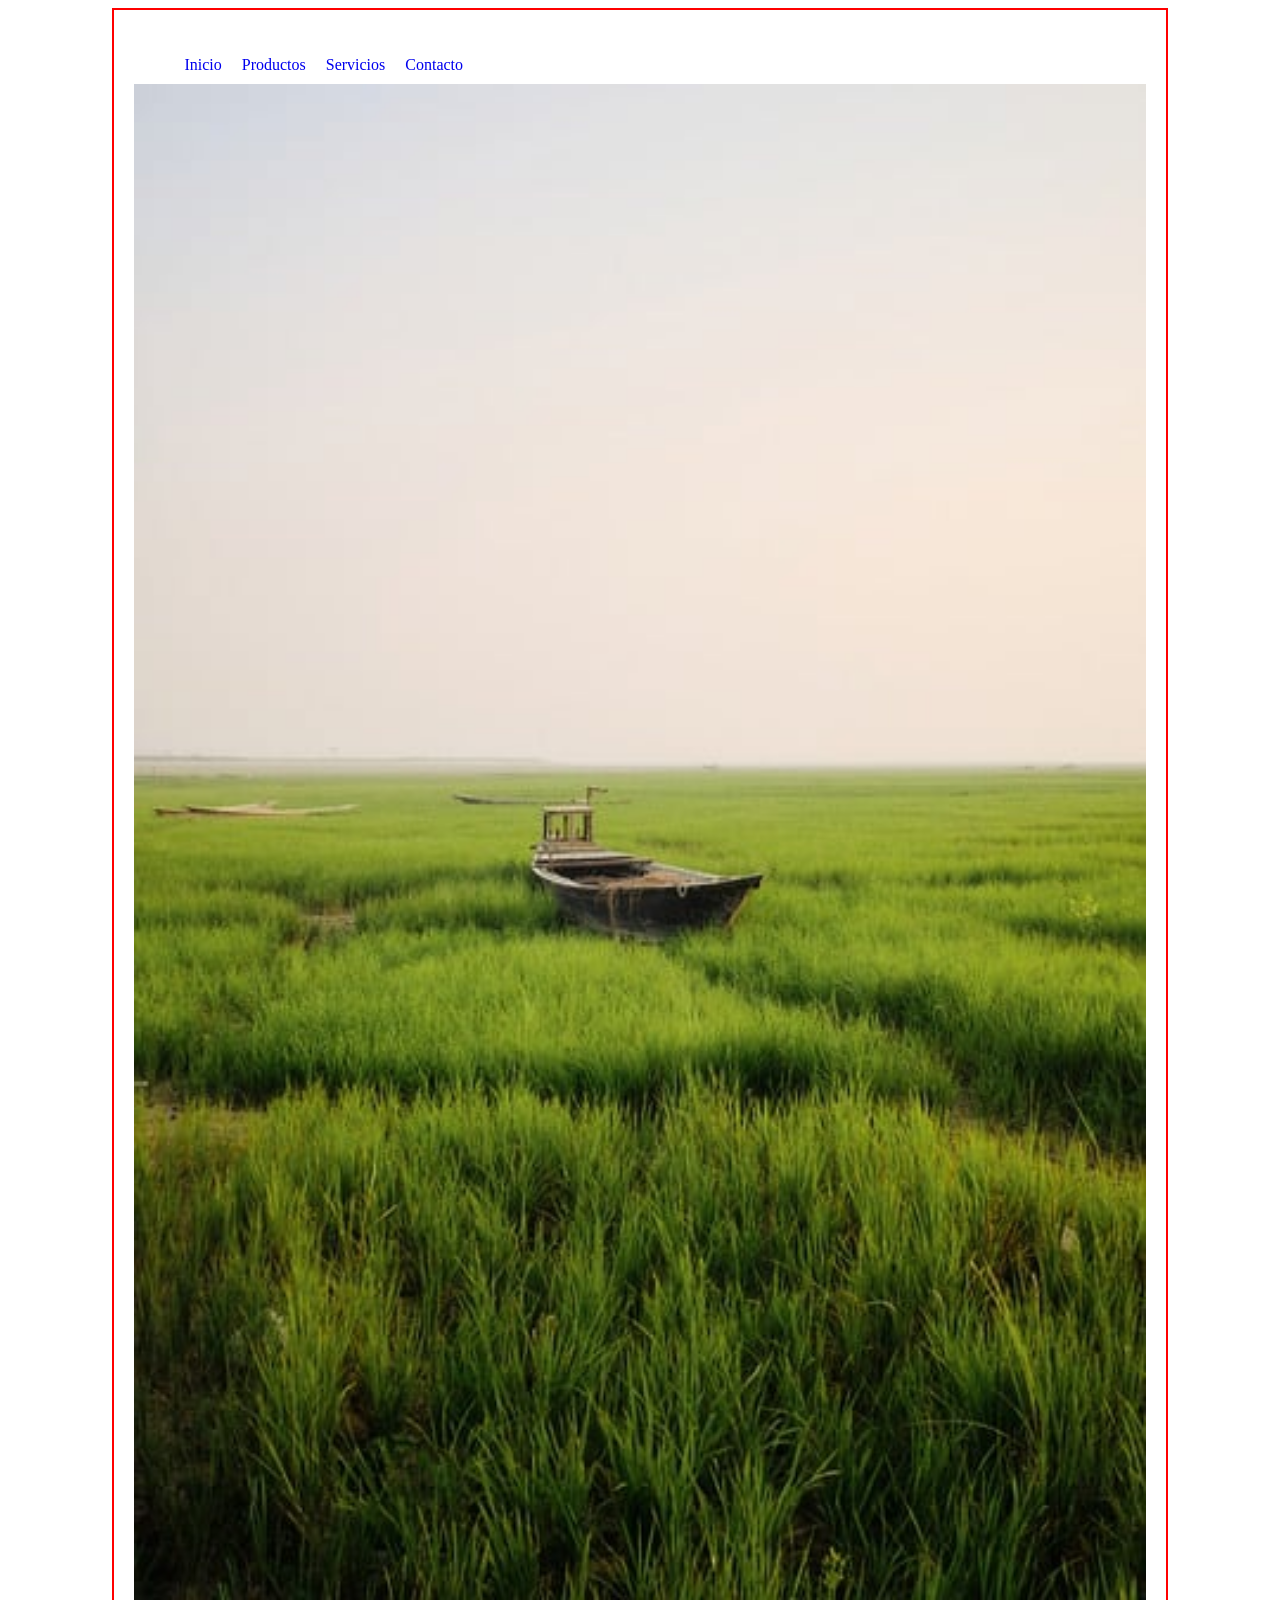
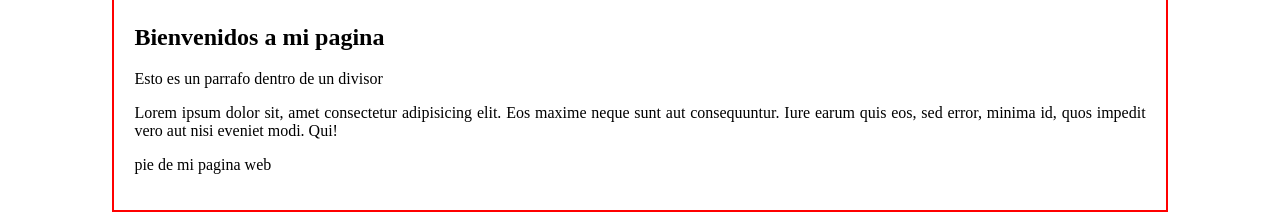
<file: index.html>
<!DOCTYPE html>
<html lang="en">
<head>
    <meta charset="UTF-8">
    <meta name="viewport" content="width=device-width, initial-scale=1.0">
    <title>Document</title>
</head>
    <link rel="stylesheet" href="style.css">
<body>
    <div class="container">
        <header>
            <nav class="menu">
                <ul>
                    <li><a href="#">Inicio</a></li>
                    <li><a href="view/productos.html">Productos</a></li>
                    <li><a href="view/servicios.html">Servicios</a></li>
                    <li><a href="view/contacto.html">Contacto</a></li>
                </ul> 
        </header>
        <main>
        <img src="img/barco.jpg"alt="">
        <div class="main_principal">

            <h2>Bienvenidos a mi pagina</h2>
        
        <p>Esto es un parrafo dentro de un divisor</p>
        <p>Lorem ipsum dolor sit, amet consectetur adipisicing elit. Eos maxime neque sunt aut consequuntur.
        Iure earum quis eos, sed error, minima id, quos impedit vero aut nisi eveniet modi. Qui!</p>
        </div>
        </main>
        <footer>
            <p>pie de mi pagina web</p>
        </footer>
    </div>
</body>
</html>
</file>
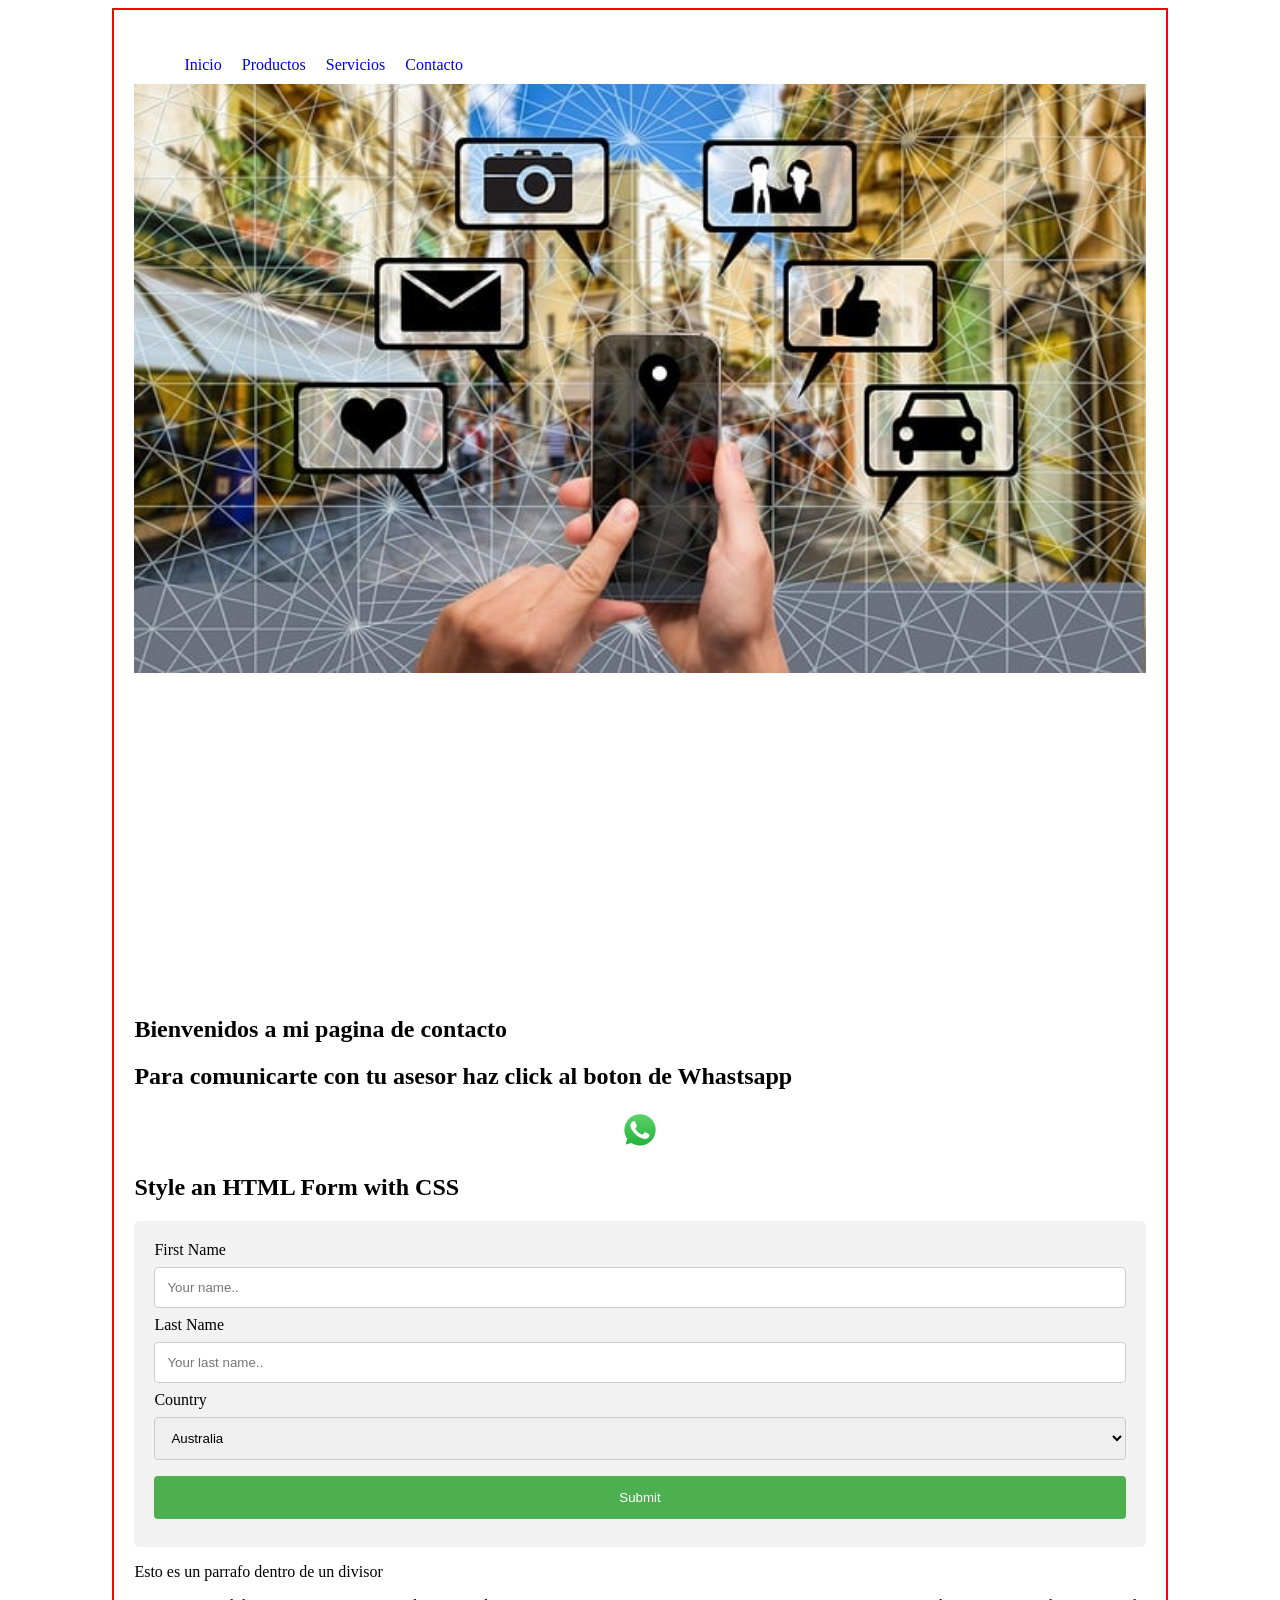
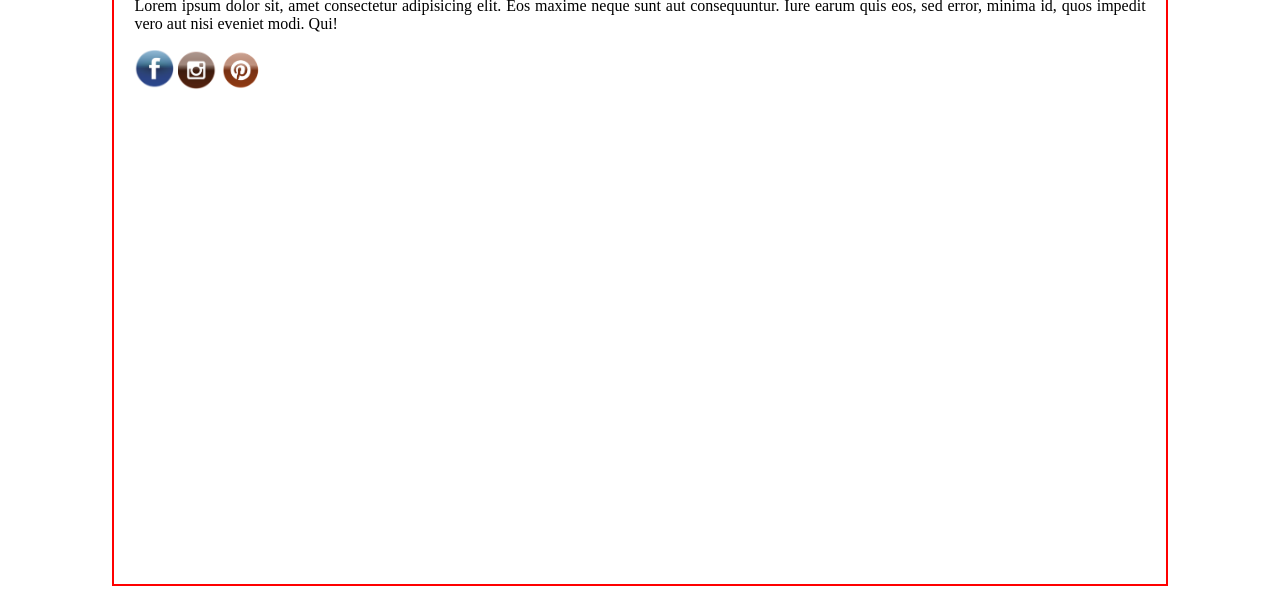
<file: view/contacto.html>
<!DOCTYPE html>
<html lang="en">
<head>
    <meta charset="UTF-8">
    <meta name="viewport" content="width=device-width, initial-scale=1.0">
    <title>Document</title>
</head>
    <link rel="stylesheet" href="../style.css">
<body>
    <div class="container">
        <header>
            <nav class="menu">
                <ul>
                    <li><a href="../index.html">Inicio</a></li>
                    <li><a href="productos.html">Productos</a></li>
                    <li><a href="servicios.html">Servicios</a></li>
                    <li><a href="contacto.html">Contacto</a></li>
                </ul> 
        </header>
        <main>
        <img src="../img/contacto.jpg"alt="">
        <iframe width="560" height="315" src="https://www.youtube.com/embed/dhsy6epaJGs?si=QvFlLsRs6Sker-1y&amp;controls=0" title="YouTube video player" frameborder="0" allow="accelerometer; autoplay; clipboard-write; encrypted-media; gyroscope; picture-in-picture; web-share" referrerpolicy="strict-origin-when-cross-origin" allowfullscreen></iframe>

            <h2>Bienvenidos a mi pagina de contacto</h2>
            <h2>Para comunicarte con tu asesor haz click al boton de Whastsapp</h2>
            <p style="text-align: center;">
            <a href="https://api.whatsapp.com/send/?phone=573153801813&text=Hola%2C+necesito+informaci%C3%B3n&type=phone_number&app_absent=0">
                <img src="../img/botonContacto.png" style="width: 40px;">
            </a>
            </p>
            </style>
<body>

<h2>Style an HTML Form with CSS</h2>

<form action="/action_page.php">
<label for="fname">First Name</label>
<input type="text" id="fname" name="firstname" placeholder="Your name..">

<label for="lname">Last Name</label>
<input type="text" id="lname" name="lastname" placeholder="Your last name..">

<label for="country">Country</label>
<select id="country" name="country">
    <option value="australia">Australia</option>
    <option value="canada">Canada</option>
    <option value="usa">USA</option>
</select>

<input type="submit" value="Submit">
</form>

</body>
</html>
        
        <p>Esto es un parrafo dentro de un divisor</p>
        <p>Lorem ipsum dolor sit, amet consectetur adipisicing elit. Eos maxime neque sunt aut consequuntur.
        Iure earum quis eos, sed error, minima id, quos impedit vero aut nisi eveniet modi. Qui!</p>
        </main>
        <footer>
            <p>
                <a href=""><img src="../img/boton_facebook.png" alt="" width="40px"></a>
                <a href=""><img src="../img/boton_instagram.png" alt="" width="40px"></a>
                <a href=""><img src="../img/boton_pinteres.png" alt="" width="40px"></a>
            </p>
        </footer>
        <iframe src="https://www.google.com/maps/embed?pb=!1m18!1m12!1m3!1d31583.300132800177!2d-73.61274175166831!3d8.31149244745285!2m3!1f0!2f0!3f0!3m2!1i1024!2i768!4f13.1!3m3!1m2!1s0x8e5d8f7d27c7bf07%3A0xa72b1dc51f284557!2sUniversidad%20Popular%20del%20Cesar%20-%20Aguachica!5e0!3m2!1ses!2sco!4v1773434113539!5m2!1ses!2sco" width="100%" height="450" style="border:0;" allowfullscreen="" loading="lazy" referrerpolicy="no-referrer-when-downgrade"></iframe>
    </div>
</body>
</html>
</file>
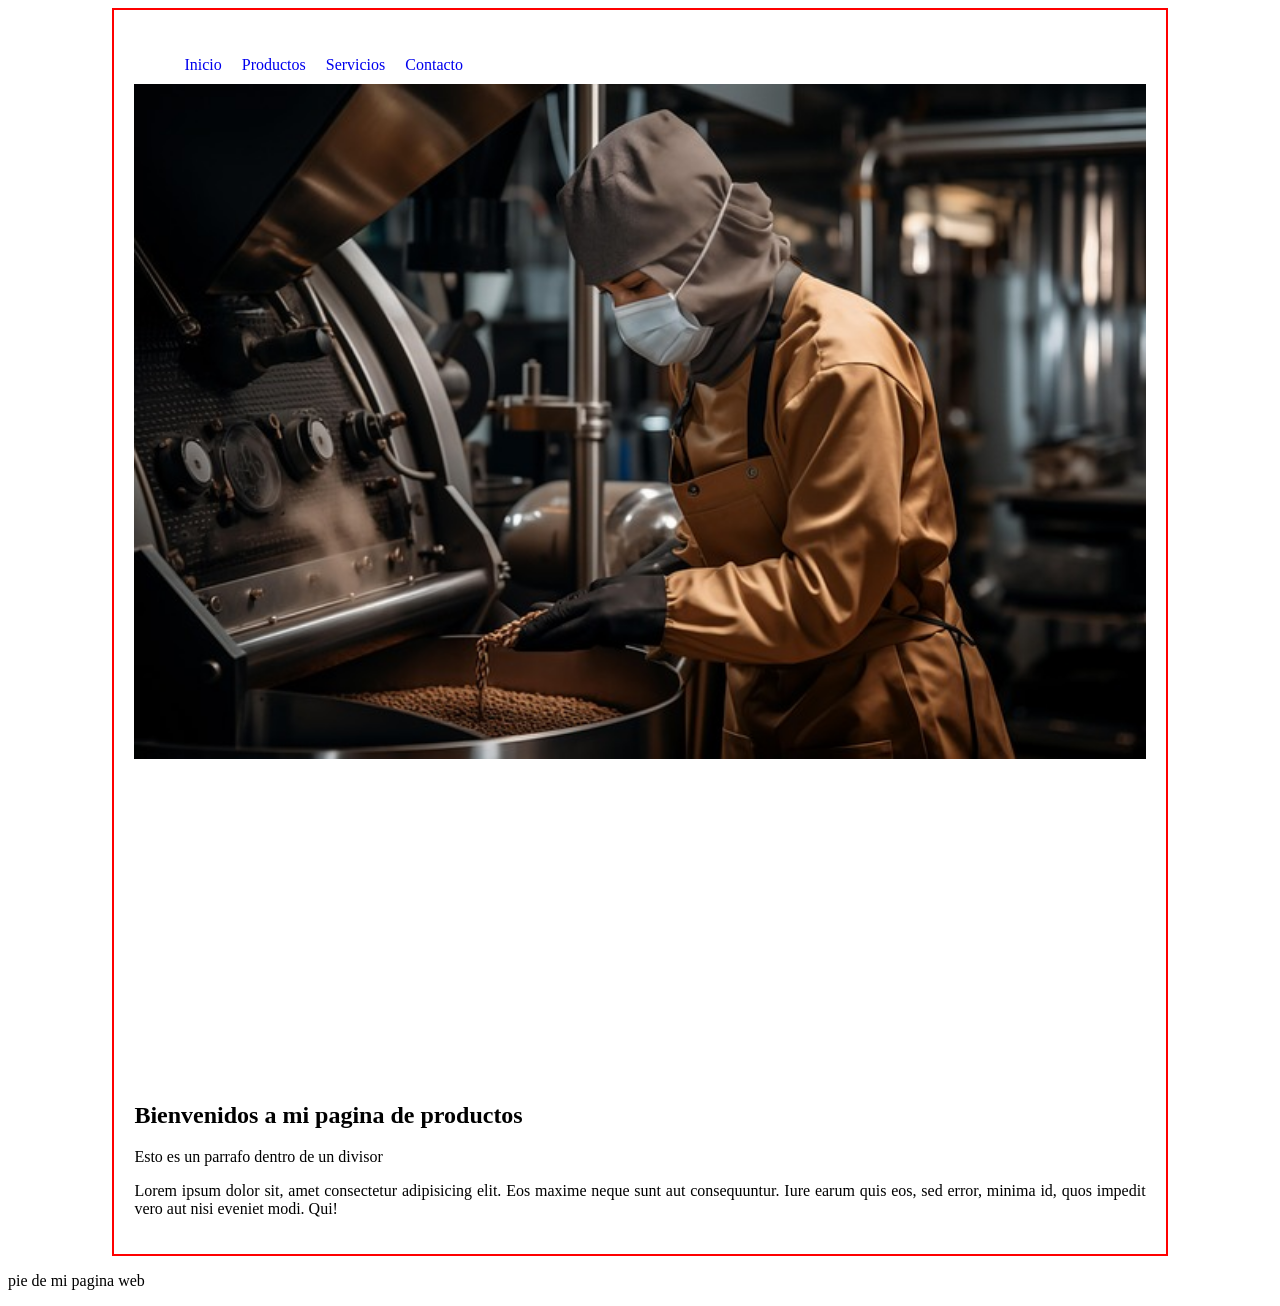
<file: view/productos.html>
<!DOCTYPE html>
<html lang="en">
<head>
    <meta charset="UTF-8">
    <meta name="viewport" content="width=device-width, initial-scale=1.0">
    <title>Document</title>
</head>
    <link rel="stylesheet" href="../style.css">
<body>
    <div class="container">
        <header>
            <nav class="menu">
                <ul>
                    <li><a href="../index.html">Inicio</a></li>
                    <li><a href="productos.html">Productos</a></li>
                    <li><a href="servicios.html">Servicios</a></li>
                    <li><a href="contacto.html">Contacto</a></li>
                </ul> 
        </header>
        <main>
        <img src="../img/producto.jpg"alt="">
        <iframe width="560" height="315" src="https://www.youtube.com/embed/dhsy6epaJGs?si=QvFlLsRs6Sker-1y&amp;controls=0" title="YouTube video player" frameborder="0" allow="accelerometer; autoplay; clipboard-write; encrypted-media; gyroscope; picture-in-picture; web-share" referrerpolicy="strict-origin-when-cross-origin" allowfullscreen></iframe>

            <h2>Bienvenidos a mi pagina de productos</h2>
        
        <p>Esto es un parrafo dentro de un divisor</p>
        <p>Lorem ipsum dolor sit, amet consectetur adipisicing elit. Eos maxime neque sunt aut consequuntur.
        Iure earum quis eos, sed error, minima id, quos impedit vero aut nisi eveniet modi. Qui!</p>
        </div>
        </main>
        <footer>
            <p>pie de mi pagina web</p>
        </footer>
    </div>
</body>
</html>
</file>
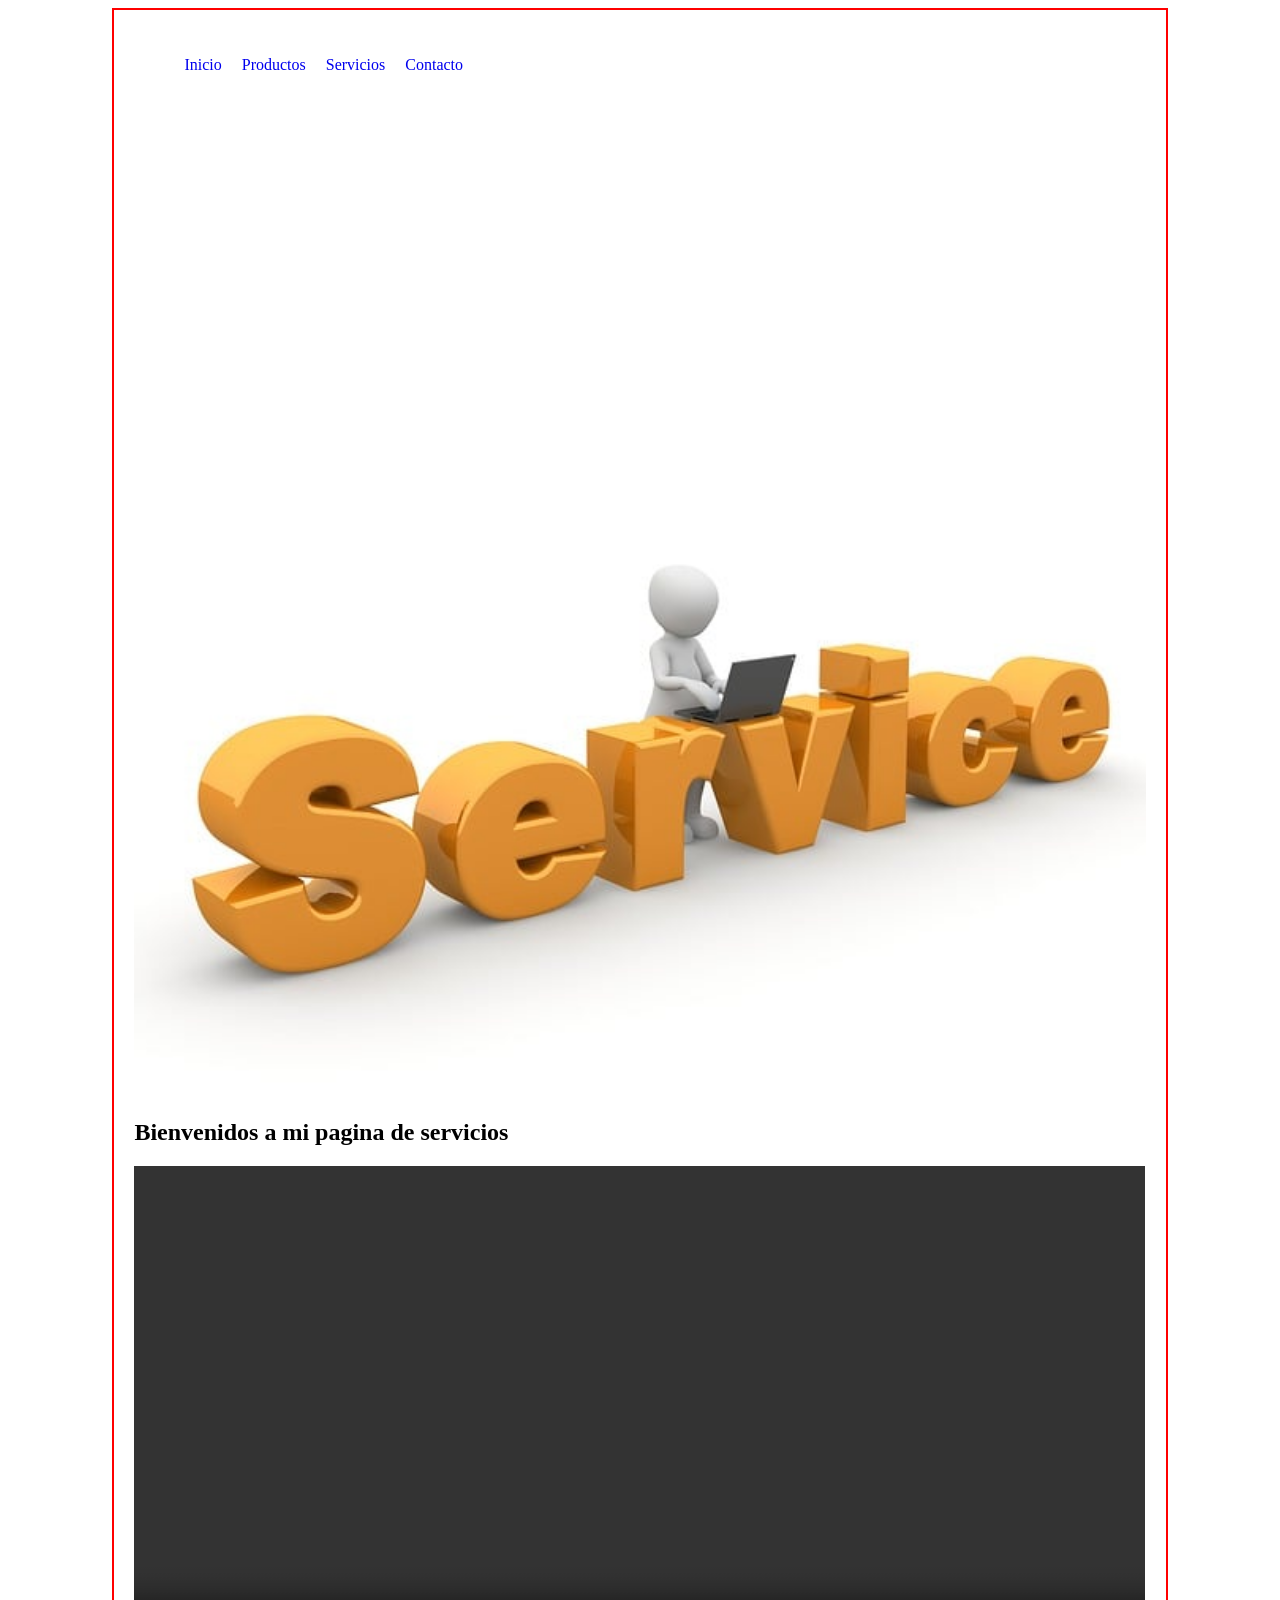
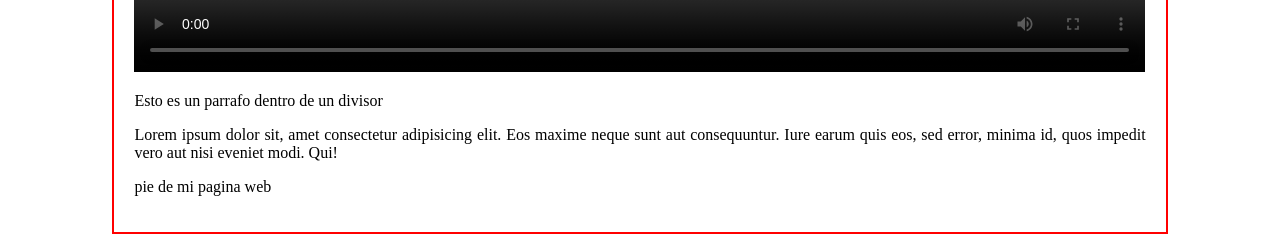
<file: view/servicios.html>
<!DOCTYPE html>
<html lang="en">
<head>
    <meta charset="UTF-8">
    <meta name="viewport" content="width=device-width, initial-scale=1.0">
    <title>Document</title>
</head>
    <link rel="stylesheet" href="../style.css">
<body>
    <div class="container">
        <header>
            <nav class="menu">
                <ul>
                    <li><a href="../index.html">Inicio</a></li>
                    <li><a href="productos.html">Productos</a></li>
                    <li><a href="servicios.html">Servicios</a></li>
                    <li><a href="contacto.html">Contacto</a></li>
                </ul> 
        </header>
        <main>
        <img src="../img/servicio.jpg"alt="">
        <div class="main_principal">

            <h2>Bienvenidos a mi pagina de servicios</h2>
            <video src ="../video/video1.mp4" controls autoplay width="100%"></video>
        
        <p>Esto es un parrafo dentro de un divisor</p>
        <p>Lorem ipsum dolor sit, amet consectetur adipisicing elit. Eos maxime neque sunt aut consequuntur.
        Iure earum quis eos, sed error, minima id, quos impedit vero aut nisi eveniet modi. Qui!</p>
        </div>
        </main>
        <footer>
            <p>pie de mi pagina web</p>
        </footer>
    </div>
</body>
</html>
</file>
<file: style.css>
/*body{
    background: blue;
}*/

.container{
    width: 80%;
    border: 2px solid red;
    padding: 20px;
    text-align: justify;
    margin: auto;
}

header{
    background: green;
    width: 100%;
}

.container main img{
    width: 100%;
}

.menu ul li a{
    background: white;
    text-decoration: none;
    display: inline-block;
    padding: 10px;
}

.menu ul{
    list-style: none;
}

.menu ul li{
    float: left;
}

.menu ul li a:hover{
    background: black;
    color: white;
}


form {
  border-radius: 5px;
  background-color: #f2f2f2;
  padding: 20px;
}

label {display: block;}

input[type=text], select {
  width: 100%;
  padding: 12px;
  margin: 8px 0;
  display: inline-block;
  border: 1px solid #ccc;
  border-radius: 4px;
  box-sizing: border-box;
}

input[type=submit] {
  width: 100%;
  background-color: #4CAF50;
  color: white;
  padding: 14px;
  margin: 8px 0;
  border: none;
  border-radius: 4px;
  cursor: pointer;
}

input[type=submit]:hover {
  background-color: #45a049;
}
</file>
